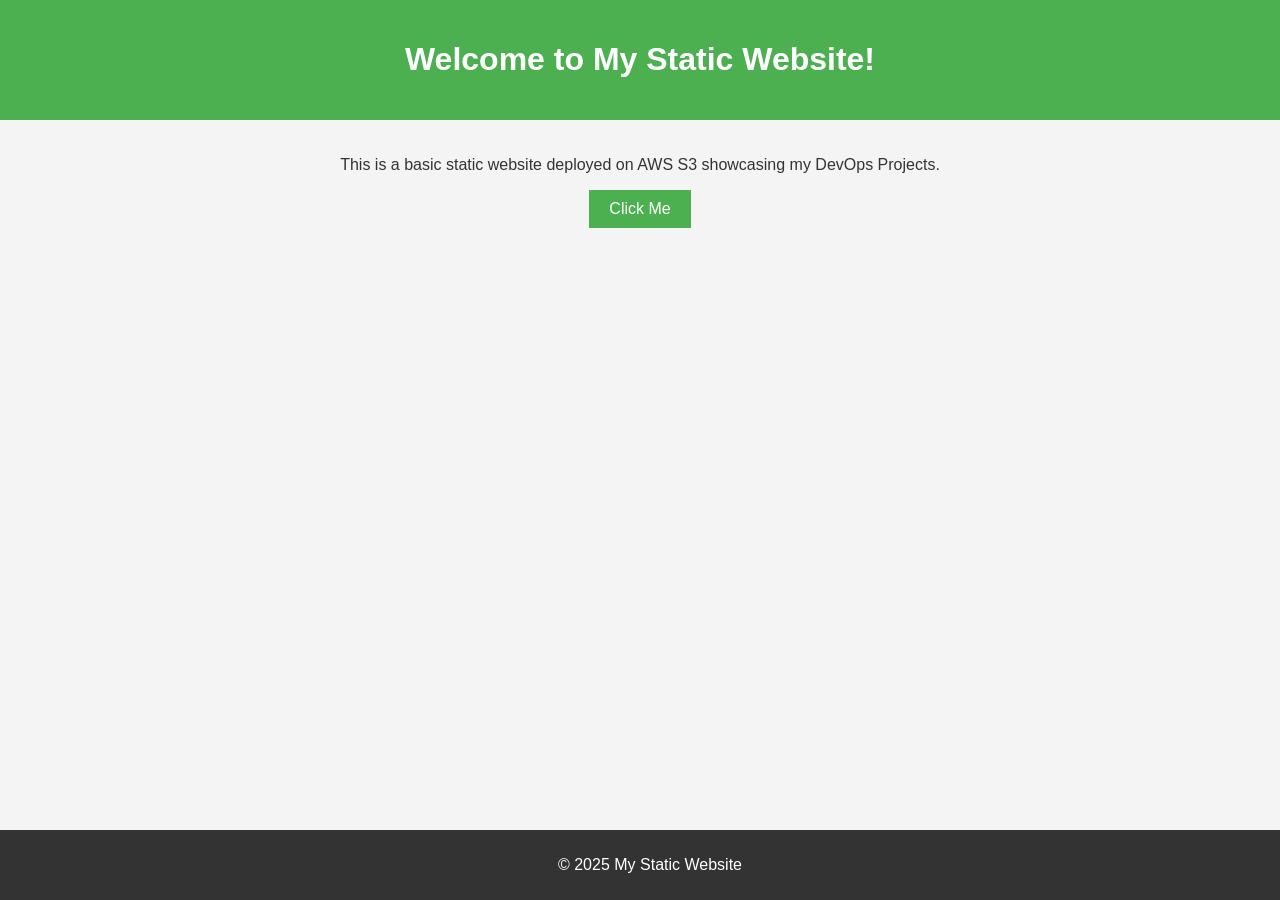
<file: enochops-static-site/index.html>
<!DOCTYPE html>
<html lang="en">
<head>
    <meta charset="UTF-8">
    <meta name="viewport" content="width=device-width, initial-scale=1.0">
    <title>Welcome to My Static Site</title>
    <link rel="stylesheet" href="style.css">
</head>
<body>
    <header>
        <h1>Welcome to My Static Website!</h1>
    </header>
    <main>
        <p>This is a basic static website deployed on AWS S3 showcasing my DevOps Projects.</p>
        <button id="clickMe">Click Me</button>
    </main>
    <footer>
        <p>&copy; 2025 My Static Website</p>
    </footer>
    <script src="app.js"></script>
</body>
</html>
</file>
<file: enochops-static-site/style.css>
body {
    font-family: Arial, sans-serif;
    background-color: #f4f4f4;
    color: #333;
    margin: 0;
    padding: 0;
}

header {
    background-color: #4CAF50;
    color: white;
    padding: 20px;
    text-align: center;
}

main {
    text-align: center;
    padding: 20px;
}

button {
    background-color: #4CAF50;
    color: white;
    border: none;
    padding: 10px 20px;
    font-size: 16px;
    cursor: pointer;
}

footer {
    text-align: center;
    background-color: #333;
    color: white;
    padding: 10px;
    position: fixed;
    bottom: 0;
    width: 100%;
}
</file>
